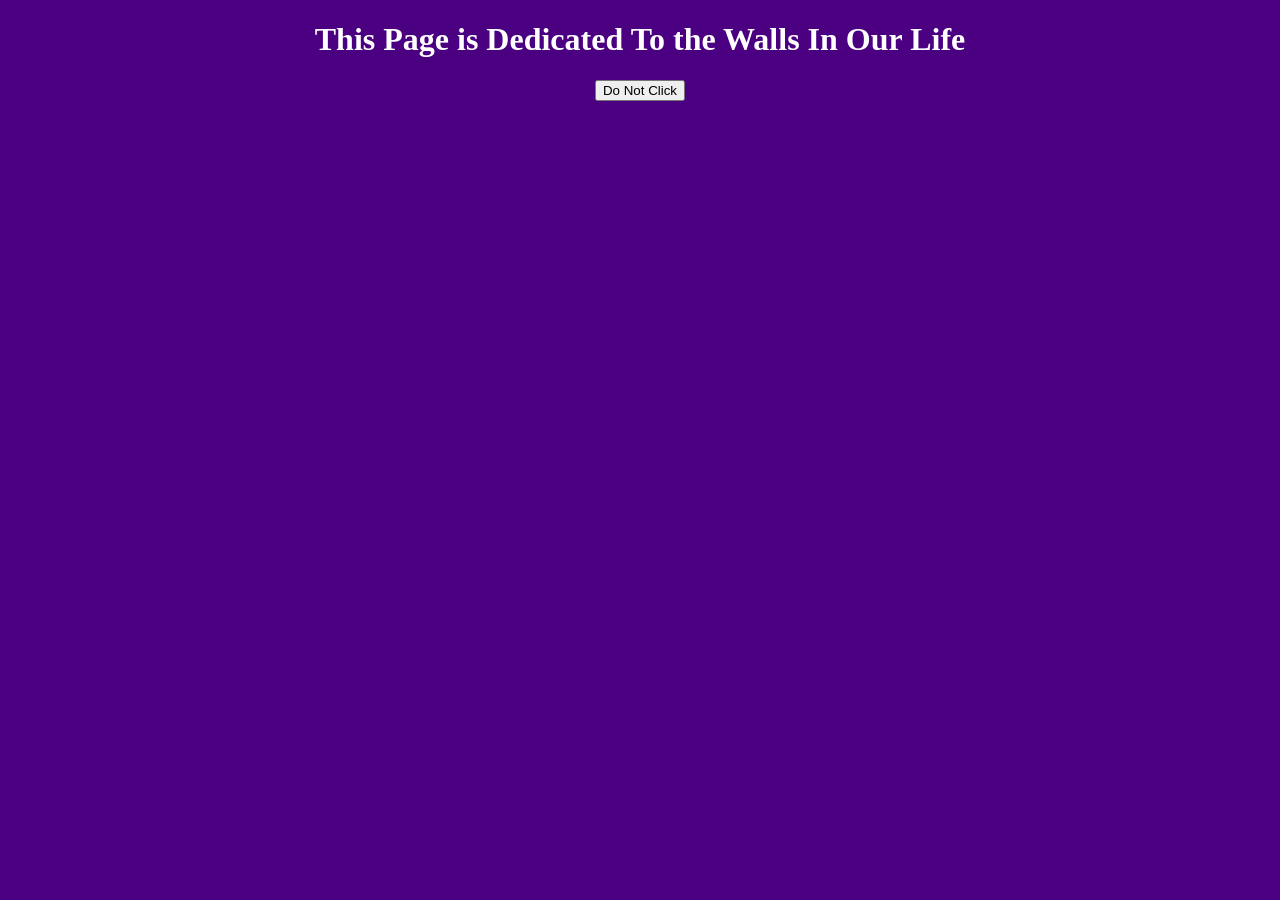
<file: MiWebSitioDeCompSci.html>
<!DOCTYPE html>
<html>
    <head>
        <title>Dank City</title>
    </head>
    <style>
         body{
          background-color: indigo;
        }
        #button{
            /*display:inline;*/
            text-align:center;
        }
    </style>
    
    <body id="body">
<link rel="stylesheet" type="text/css" href="Java.js">
<h1 style="text-align:center; color:white;">This Page is Dedicated To the Walls In Our Life</h1>    
    <div id="button">
        <button type="button">Do Not Click</button>
    </div>
<script src="Java.js"></script>

    </body>
</html>
</file>
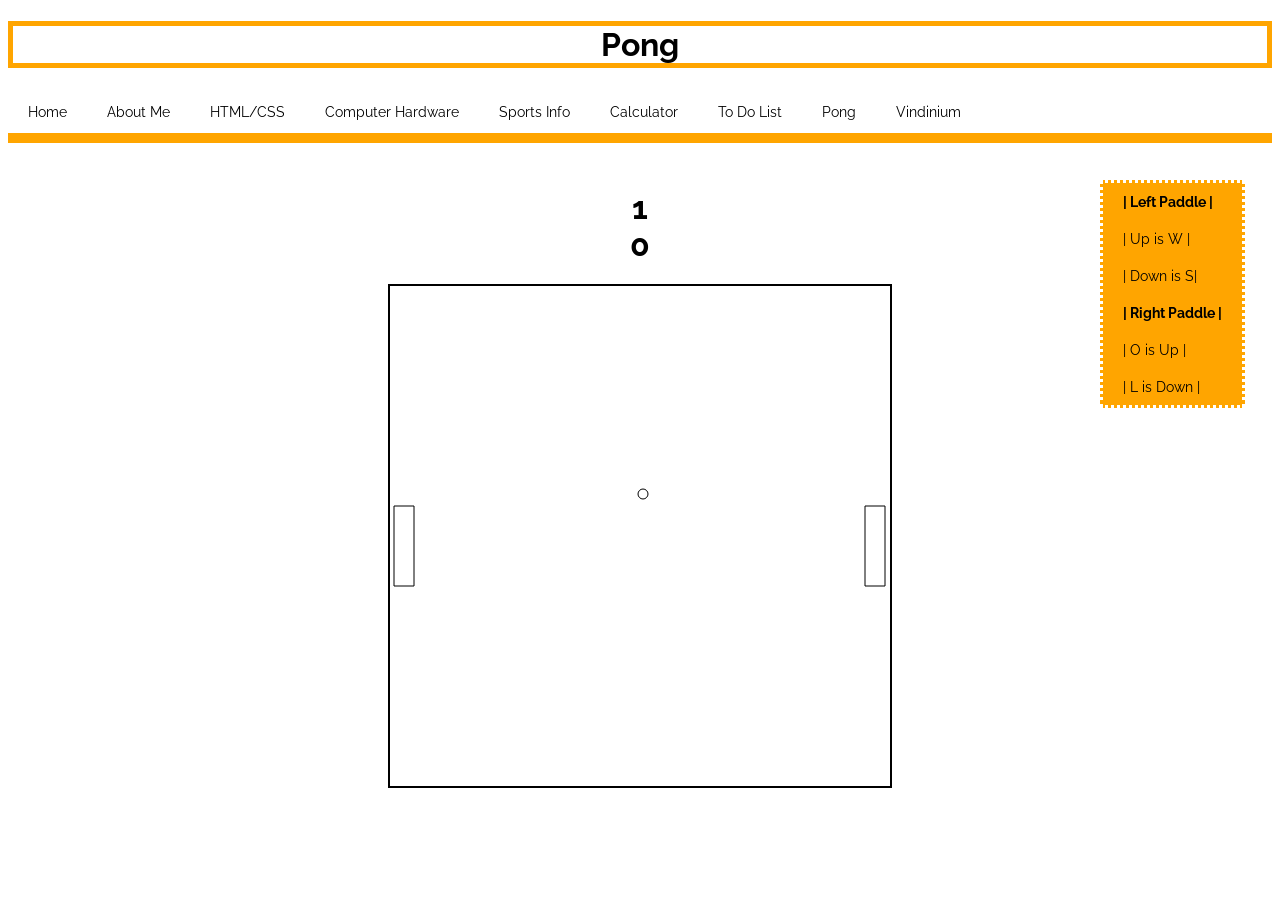
<file: myCanvas.html>
<!DOCTYPE HTML>
<html>
<link href='https://fonts.googleapis.com/css?family=Raleway' rel='stylesheet' type='text/css'>

<head>
    <title></title>
</head>

<body>
    <style>
        #myCanvas {
            padding-left: 0;
            padding-right: 0;
            margin-left: auto;
            margin-right: auto;
            display: block;
        }
         .sports{
         text-decoration:underline;
     } 
     #item1{
         
         border-bottom:2px dotted orange;
     }
     #item2{
         
         border-bottom:2px dotted orange;
     }
     #item3{
         
         border-bottom:2px dotted orange;
     }
     #item4{
         
         border-bottom:2px dotted orange;
     }
    #sportlist li{
            display:inline-block;
            text-align:center;
            padding-left: 25%;
        }
        #title{
            text-align:center;
        }
       
         #bar{
      text-align:center;
    }
    
    #title{
      text-align:center;
    }
    
    
     #title {
            font-style: heavy;
            text-align:center;
            border: 5px solid rgb(255, 165, 0);
            font-family: 'Raleway', sans-serif;
        }
        
        .navbar {
            height:40px;
            background:white;
            margin-top: 25px;
            border-bottom:10px solid orange;
        }
        #header {
            width:1000px;
            height:auto;
            margin:0 auto;
        }
        .navbar ul {
            margin:0;
            padding:0;
            font-family: 'Raleway', sans-serif;
            font-size:.899em;
        }
        .navbar ul li {
            list-style:none;
        }
        .navbar ul li a {
            text-decoration:none;
            float: left;
            display: block;
            padding: 10px 20px;
            color:black;
        }
        .navbar ul li a:hover {
            background-color: grey;
            color:white;
       
        }
        #score{
            text-align:center;
        }
        body{
            font-family: 'Raleway', sans-serif;
        }
        #aboutme-list #sidebar {
    float: right;
    text-align: right color: white;
    background-color: orange;
    border: 3px dotted white;
    position: fixed;
    left: 1100px;
    top: 180px
}
    </style>
 <h1 id="title">Pong</h1>
          <div class="navbar">
            <ul>
                <li><a href="index.html "> Home  </a>
                </li>
                <li><a href="AboutMe.html"> About Me </a>
                </li>
                <li><a href="HTML-CSS.html"> HTML/CSS  </a>
                </li>
                <li><a href="Computer-Hardware.html"> Computer Hardware  </a> 
                </li>
                <li><a href="sportsinfo.html"> Sports Info  </a> 
                </li>
                <li><a href="calc.html"> Calculator  </a> 
                </li>
                <li><a href="todolist.html"> To Do List  </a> 
                </li>
                <li><a href="myCanvas.html"> Pong  </a> 
                </li>
                <li><a href="vind.html"> Vindinium  </a> 
                </li>
            </ul>
    <h1 style="text-align:center">
 <br>
 <br>
 <h1 id="score"> <div id="left">0</div> <div id="right">0</div></h1>
   </h1>
<div id="aboutme-list"> <ul id="sidebar"> <li><a href="#uno"><b>| Left Paddle |</b> </a> </li> <li><a href="#dos ">| Up is W | </a> </li> <li><a href="#dos ">| Down is S| </a> </li> <li><a href="#tres "><b>| Right Paddle | </b></a> </li> <li><a href="#cuatros">| O is Up | </a> </li><li><a href="#cuatros">| L is Down | </a> </li> </ul> </div> <div id="uno"> 
 </p> <h4 class="aboutme-headers">
    <canvas id="myCanvas" width="500px" height="500px" style="border: 2px solid black "> </canvas>

    <script src="pong.js"></script>
</body>

</html>
</file>
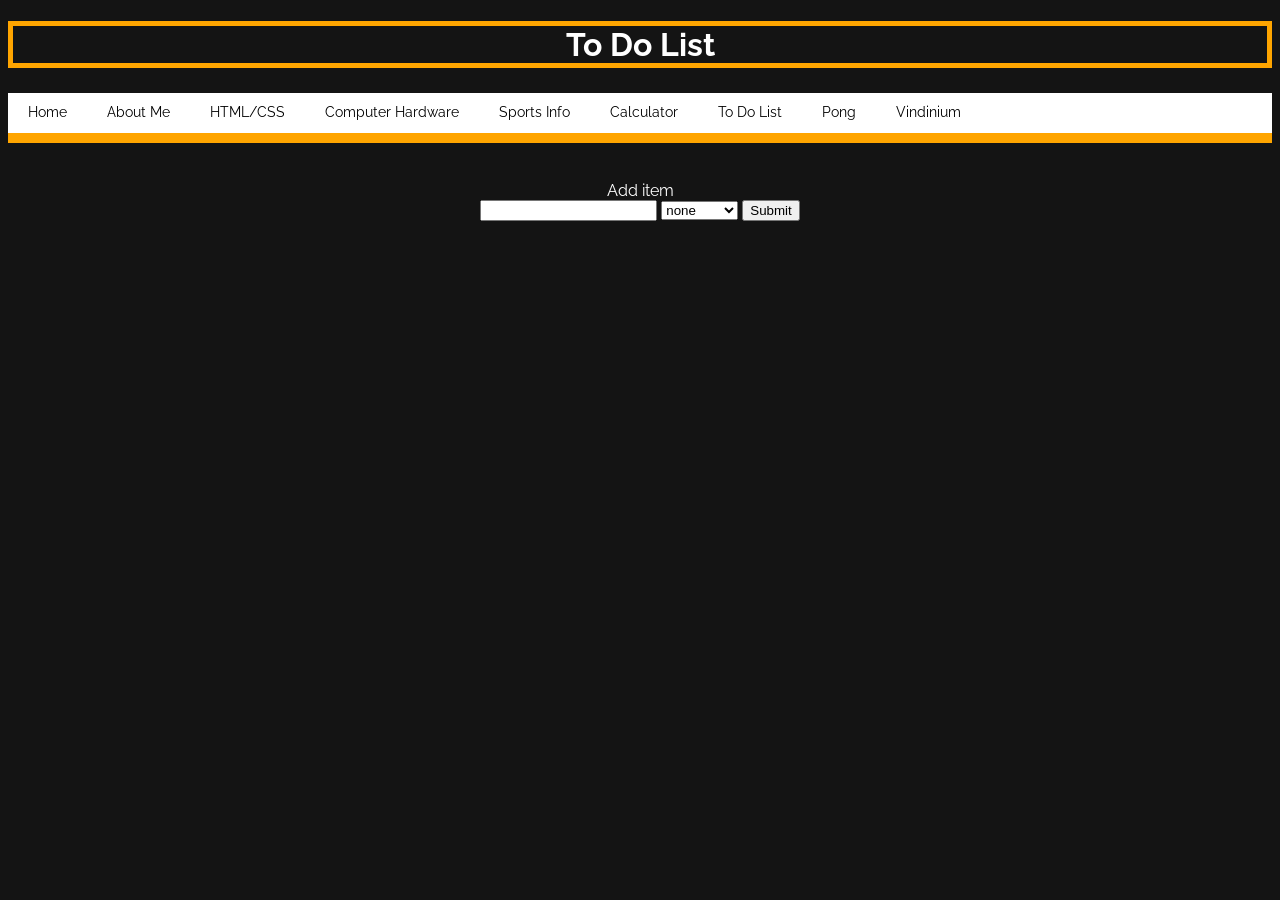
<file: todolist.html>
<!DOCTYPE html>
<html>
<link href='https://fonts.googleapis.com/css?family=Raleway' rel='stylesheet' type='text/css'>
<head>
  <title></title>
</head>
<body>
  <style>
    #bar{
      text-align:center;
    }
    
    #title{
      text-align:center;
    }
    #todolist{
      text-align:center;
    }
   
    #title {
            font-style: heavy;
            text-align:center;
            border: 5px solid rgb(255, 165, 0);
            font-family: 'Raleway', sans-serif;
        }
        body {
            color:rgb(255, 255, 255);
            background: rgb(20, 20, 20);
            font-family: 'Raleway', sans-serif;
        }
        .navbar {
            height:40px;
            background:white;
            margin-top: 25px;
            border-bottom:10px solid orange;
        }
        #header {
            width:1000px;
            height:auto;
            margin:0 auto;
        }
        .navbar ul {
            margin:0;
            padding:0;
            font-family: 'Raleway', sans-serif;
            font-size:.899em;
        }
        .navbar ul li {
            list-style:none;
        }
        .navbar ul li a {
            text-decoration:none;
            float: left;
            display: block;
            padding: 10px 20px;
            color:black;
        }
        .navbar ul li a:hover {
            background-color: grey;
            color:white;
       
        }
    
    
  </style>
  
  <header><h1 id="title"> To Do List</h1></header>
   <div class="navbar">
            <ul>
                <li><a href="index.html "> Home  </a>
                </li>
                <li><a href="AboutMe.html"> About Me </a>
                </li>
                <li><a href="HTML-CSS.html"> HTML/CSS  </a>
                </li>
                <li><a href="Computer-Hardware.html"> Computer Hardware  </a> 
                </li>
                <li><a href="sportsinfo.html"> Sports Info  </a> 
                </li>
                <li><a href="calc.html"> Calculator  </a> 
                </li>
                <li><a href="todolist.html"> To Do List  </a> 
                </li>
                <li><a href="myCanvas.html"> Pong  </a> 
                </li>
                 <li><a href="vind.html"> Vindinium  </a> 
                </li>
                
            </ul>
            <br>
            <br>
            
            

         


            </div>
  <section>
    <br>
    <br>
    <form id="myform">
      <div id="bar">
        <div>Add item</div>
        <input type="text" id="newitem" />
          <select id="dropdown">
        <option value="none">none</option>
        <option value="underline">underline</option>
        <option value="red">red</option>
        <option value="italics">italics</option>
        <option value="bold">bold</option>
    </select>
        <input type="submit" />
      </div>
    </form>
  </section>
  <div id="todolist"></div>
  <footer>
  </footer>
  
  


  
  
  
    
    
    
<script src="todolist.js"></script>
</body>
</html>
</file>
